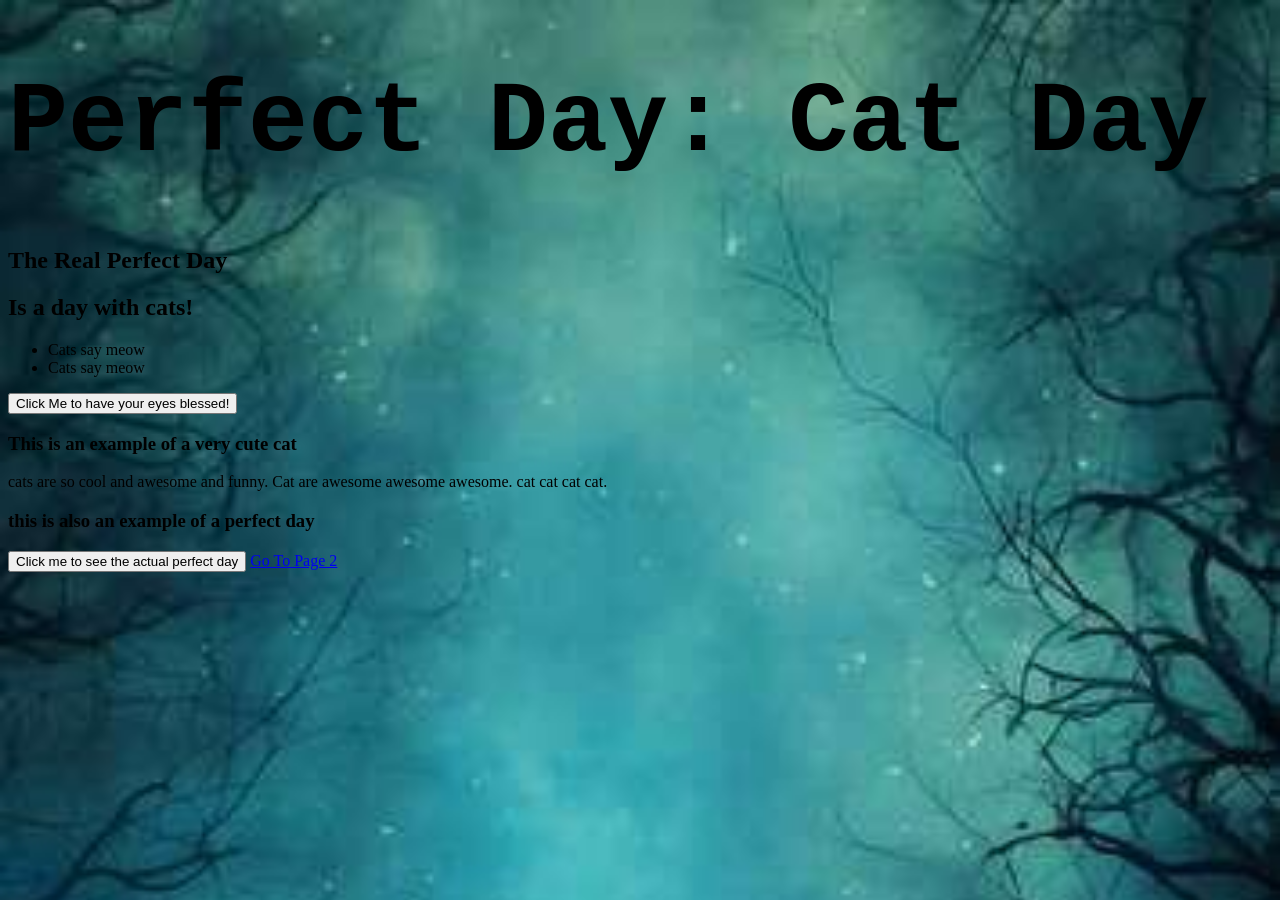
<file: index.html>
<!doctype html>
<html lang="en">
    <head>
        <meta charset="UTF-8" name="viewport" content="width=device-width", initial-scale="1.0">
        <title> Perfect Day Website </title>
        <link rel="stylesheet" href="style.css">
    
    </head>
    <body>
        <header>

        </header>
        <main>
            <h1>Perfect Day: Cat Day</h1>
            <h2>The Real Perfect Day</h2>
            <h2>Is a day with cats!</h2>
            <div>
                <ul>
                    <li>Cats say meow</li>
                    <li>Cats say meow</li>
                </ul>
                <button id="firstCatBTN">Click Me to have your eyes blessed!</button>
                <div id="firstCatDiv">
                    <img src="images/Bombay-Cat-inline.webp" alt="Bombay Cat">
                </div>
               
            </div>
            <h3> This is an example of a very cute cat </h3>
            <div>
                <p> cats are so cool and awesome and funny. Cat are awesome awesome awesome. cat cat cat cat.     
                </p>
            </div>
            <h3> this is also an example of a perfect day </h3>

            <button id="secondCatButton">Click me to see the actual perfect day</button>
            <div id="secondCatDiv">
            <img src="images/ChatGPT Image Aug 29, 2026, 12_40_38 PM.png" alt="cat awesomeness">
            </div>


              <a href="PageTwo.html">Go To Page 2</a>
        </main>
        <footer>
            

        </footer>
    </body>
    <script src="./script.js"></script>
</html>
</file>
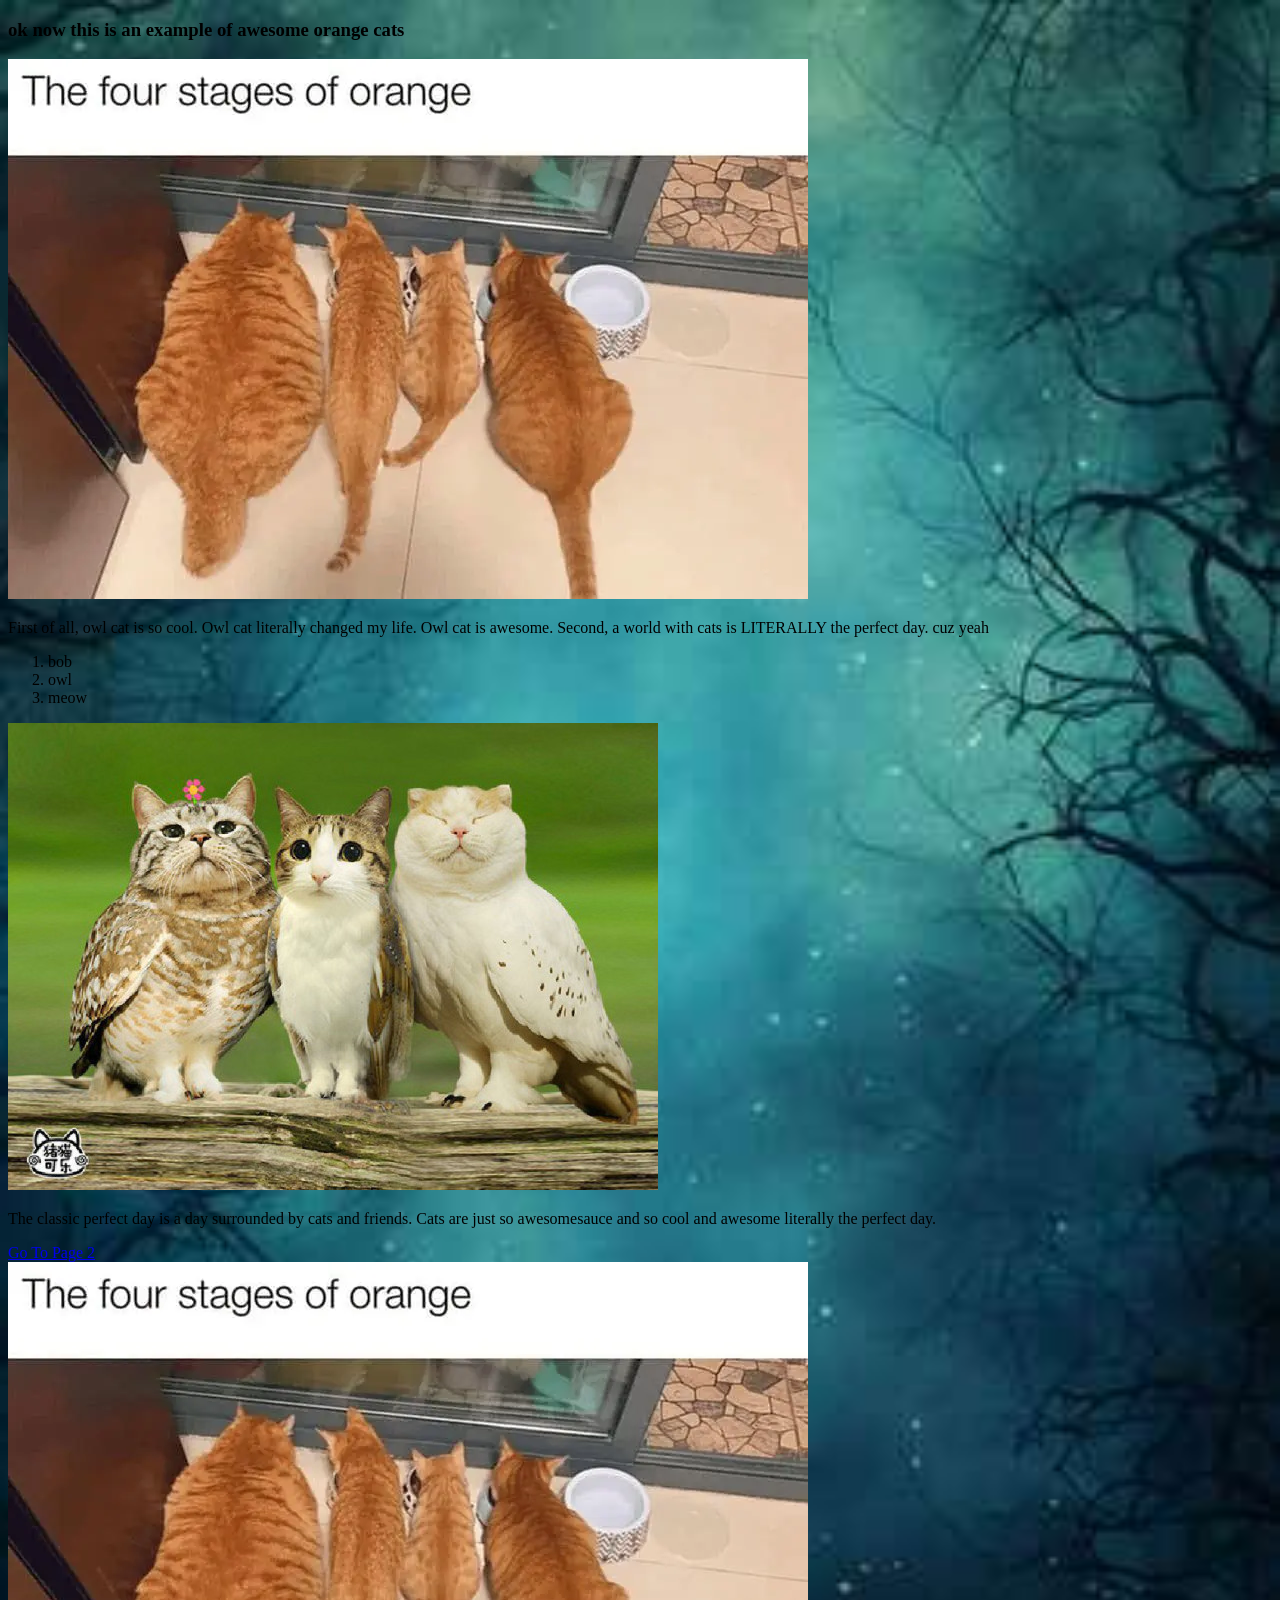
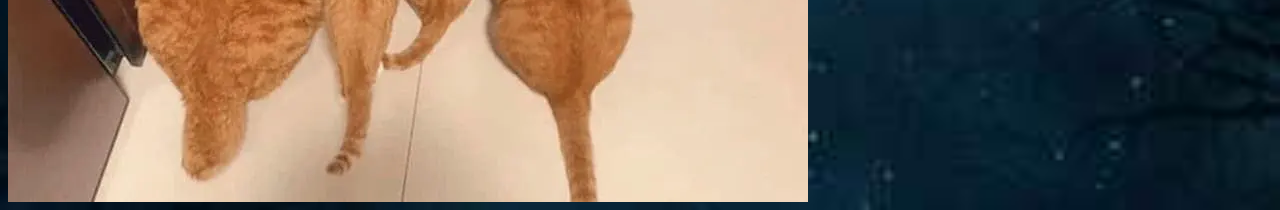
<file: PageTwo.html>
<!doctype html>
<html lang="en">
    <head>
        <meta charset="UTF-8" name="viewport" content="width=device-width", initial-scale="1.0">
        <title> Perfect Day Website </title>
        <link rel="stylesheet" href="style.css">
    
    </head>
    <body>
        <h3> ok now this is an example of awesome orange cats </h3>
            <img src="images/so cool orange cat.webp" alt="so cool orange cat">

            <p> 
                First of all, owl cat is so cool. Owl cat literally changed my life. Owl cat is awesome. Second, a world with cats is LITERALLY the perfect day. cuz yeah
            </p>
            <ol>
                <li> bob
                <li> owl
                <li> meow
            </ol>
            <img src="images/owl cats.jpeg" alt="owl cats the awesome">

            <p>
                The classic perfect day is a day surrounded by cats and friends. Cats are just so awesomesauce and so cool and awesome literally the perfect day. 
            </p>
            <a href="index.html">Go To Page 2</a>

            <div class="hover-container">
                <img src="images/so cool orange cat.webp" alt="so cool orange cat" class="hover-image">
                <div class="hover-text">My own cat looks like the one on the left</div>
            </div> 
        </main>
        <footer>
</file>
<file: style.css>
body {
    background-color:rgb(142, 202, 207);
    background-image: url("images/background.jpg");
    background-size: cover;
}

h1 {
    color: rgb(0, 0, 0);
    font-size: 100px;
    font-family: 'Courier New', Courier, monospace;
}

main {
    flex-direction: column;
    align-items: center;
    justify-items: center;
}

#firstCatDiv {
    display: none;
}

#secondCatDiv {
    display: none;
}


hover-container {
    position: relative;
    display: inline-block;
}

.hover-image {
    display: block;
}

.hover-text {
    position: absolute;
    top: 50%;
    left: 50%;
    transform: translate(-50%, -50%);
    color: white;
    background-color: rgba(0, 0, 0, 0.5);
    padding: 10px;
    opacity: 0;
    transition: opacity 0.3s;
}
.hovercontainer:hover .hover-text {
    opacity: 1;
}
</file>
